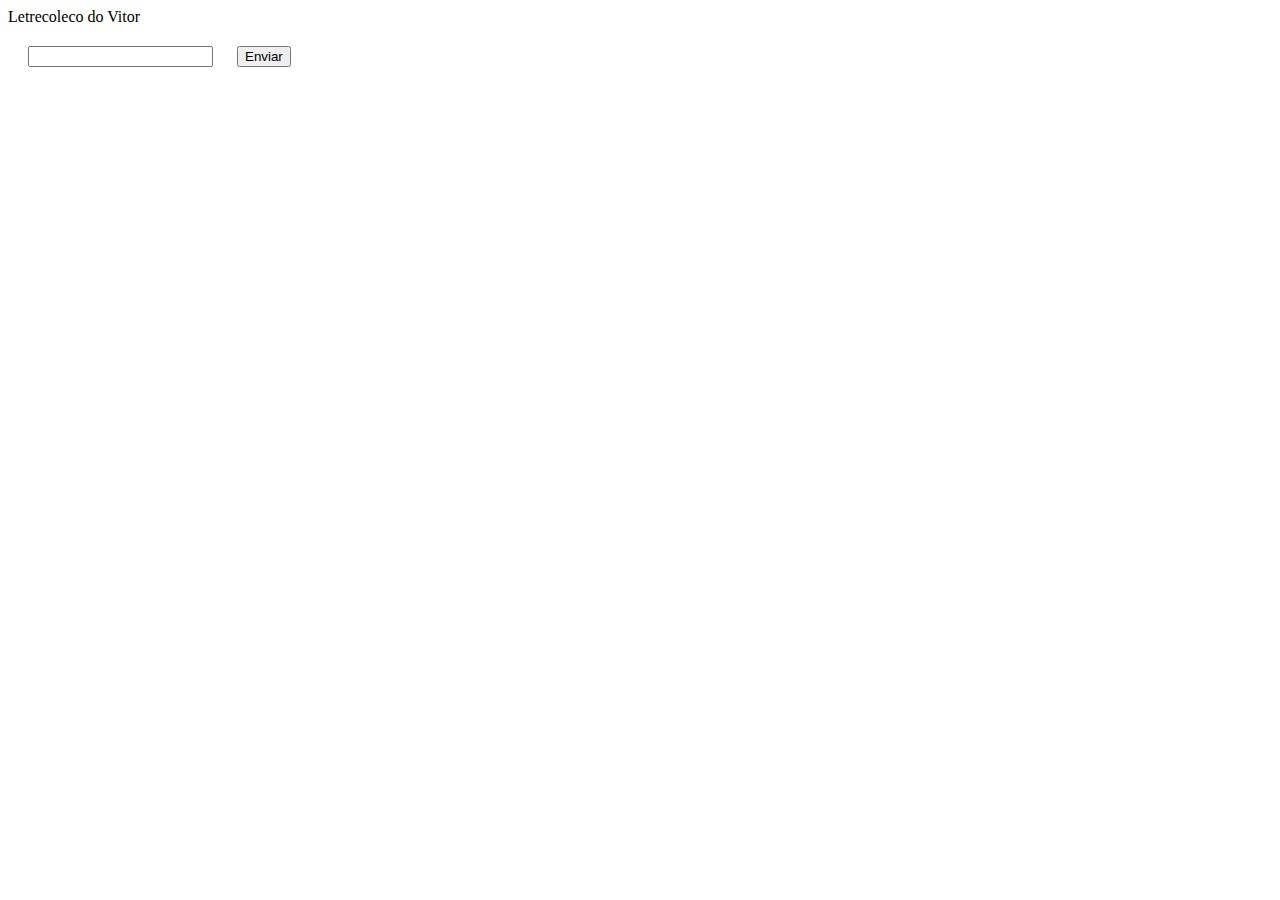
<file: index.html>
<!DOCTYPE html>
<html lang="pt-br">
  <head>
    <meta charset="UTF-8" />
    <title>Letrecoleco do Vitor</title>
    <link rel="stylesheet" href="style.css" />
  </head>

  <body>
    <header class="topo">Letrecoleco do Vitor</header>

    <main class="container">
      <div class="entrada-area">
        <input id="campo" maxlength="5" />
        <button id="btnEnvio">Enviar</button>
      </div>

      <div class="tentativas">
        <div class="fila" id="f1"></div>
        <div class="fila" id="f2"></div>
        <div class="fila" id="f3"></div>
        <div class="fila" id="f4"></div>
        <div class="fila" id="f5"></div>
      </div>
    </main>

    <script src="script.js"></script>
  </body>
</html>
</file>
<file: style.css>
.linha{
    display: flex;
    flex-direction: row;
}

.letra{
    height: 100px;
    width: 75px;
    border: 1px solid lightgray;
    margin: 5px;
    font-size: 30px;
    display: flex;
    justify-content: center;
    align-items: center;
    border-radius: 5px;
    box-shadow: 1px 1px 10px;
}

.certa{
    background-color: #3F3;
}

.centro{
    display: flex;
    flex-direction: column;
    align-items: center;
    padding: 20px;
}

input{
    margin: 20px;
}
</file>
